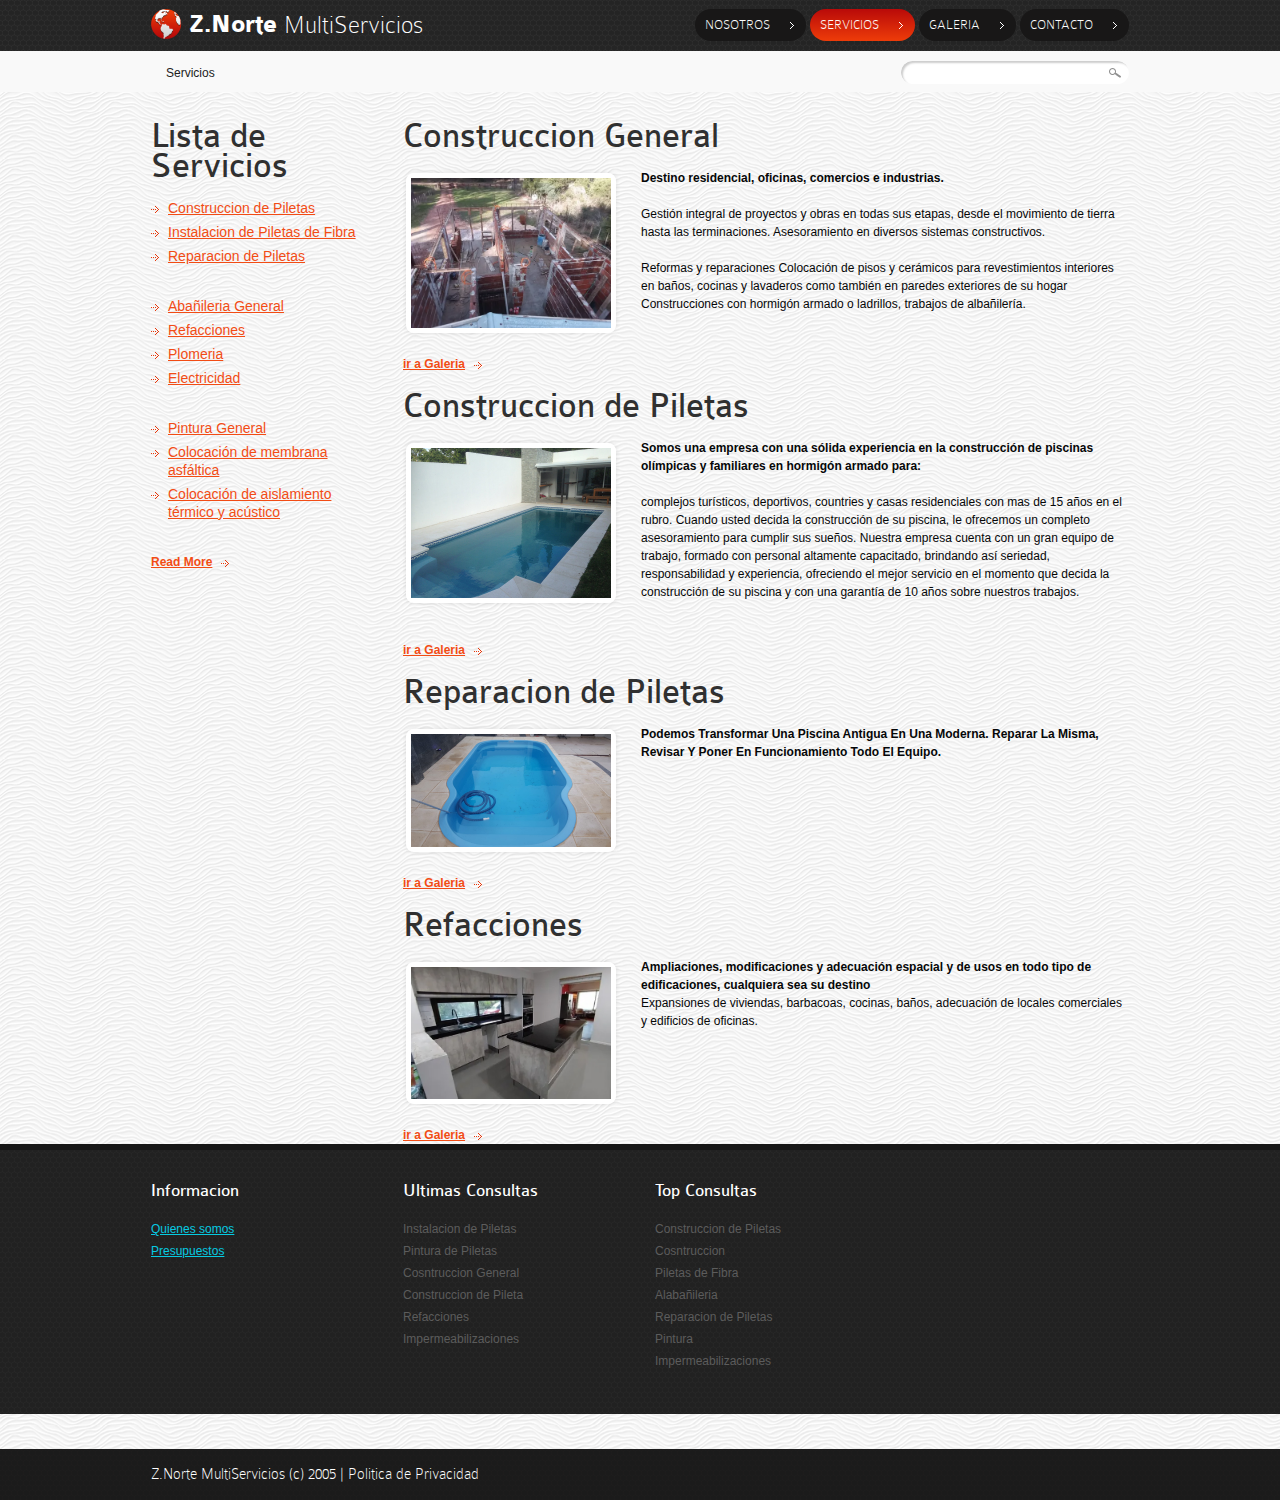
<file: index-1.html>
<!DOCTYPE html>
<html lang="en">
<head>
  <title></title>
  <meta charset="utf-8">
  <link rel="stylesheet" href="css/reset.css" type="text/css" media="all">
  <link rel="stylesheet" href="css/grid.css" type="text/css" media="all">
  <link rel="stylesheet" href="css/style.css" type="text/css" media="all">
  <!--[if lt IE 9]>
  	<script type="text/javascript" src="js/html5.js"></script>
  <![endif]-->
</head>

<body>
  <header>
    <nav>
    	<div class="container">
        <div class="wrapper">
          <h1><a href="index.html"><strong>Z.Norte </strong>MultiServicios</a></h1>
          <ul>
          	<li><a href="index.html">Nosotros</a></li>
            <li><a href="index-1.html" class="current">Servicios</a></li>
            <li><a href="index-2.html">galeria</a></li>
            <li><a href="index-3.html">contacto</a></li>
          </ul>
        </div>
      </div>
    </nav>
    <section class="adv-content">
    	<div class="container">
        <ul class="breadcrumbs">
        	<li>Servicios</li>
        </ul>
        <form action="" id="search-form">
          <fieldset>
          	<input type="text" value=""><input type="submit" value="">
          </fieldset>
        </form>
      </div>
    </section>
  </header>
  <section id="content">
  	<div class="top">
    	<div class="container">
      	<div class="clearfix">
        	<div class="grid3 first">
          	<h2>Lista de Servicios</h2>
            <ul class="list3">
            	<li><a href="#">Construccion de Piletas</a></li>
              <li><a href="#">Instalacion de Piletas de Fibra</a></li>
              <li><a href="#">Reparacion de Piletas</a></li>
            </ul>
            <ul class="list3">
            	<li><a href="#">Abañileria General</a></li>
              <li><a href="#">Refacciones</a></li>
              <li><a href="#">Plomeria</a></li>
              <li><a href="#">Electricidad</a></li>
            </ul>
            <ul class="list3">
            	<li><a href="#">Pintura General</a></li>
              <li><a href="#">Colocación de membrana asfáltica</a></li>
              <li><a href="#">Colocación de aislamiento térmico y acústico</a></li>
            </ul>
            <a href="#" class="more">Read More</a>
          </div>
        	<div class="grid9">
          	<h2>Construccion General </h2>
            <div class="img-box">
            	<figure><img src="images/a20.png" alt="construccion de casa"  width="200"
                height="auto"></figure>
              <p><strong>Destino residencial, oficinas, comercios e industrias. </strong><br>
              <br>
              </a>Gestión integral de proyectos y obras en todas sus etapas, desde el movimiento de tierra hasta las terminaciones. 
              Asesoramiento en diversos sistemas constructivos. </p>
              Reformas y reparaciones
             
              Colocación de pisos y cerámicos para revestimientos interiores en baños, cocinas y lavaderos como también en paredes exteriores de su hogar
              Construcciones con hormigón armado o ladrillos, trabajos de albañilería.
            </div>
           
            <a href="#" class="more">ir a Galeria</a>
         
        </div>
        <div class="clearfix">
          
          <div class="grid9">
            <br>
            <h2>Construccion de Piletas</h2>
            <div class="img-box">
              <figure><img src="images/a28.jpg" alt="" width="200"
                height="auto"></figure>
              <p><strong> Somos una empresa con una sólida experiencia en la construcción de piscinas olímpicas y familiares en hormigón armado para:</strong><br>
                <br>
              </a> complejos turísticos, deportivos, countries y casas residenciales con mas de 15 años en el rubro.
              Cuando usted decida la construcción de su piscina, le ofrecemos un completo asesoramiento para cumplir sus sueños.
              Nuestra empresa cuenta con un gran equipo de trabajo, formado con personal altamente capacitado, brindando así seriedad, responsabilidad y experiencia, ofreciendo el mejor servicio en el momento que decida la construcción de su piscina y con una garantía de 10 años sobre nuestros trabajos.
            </p>
             </div>
            
            <a href="#" class="more">ir a Galeria</a>
            </div>  
        </div>  
      
        <div class="grid3 first">           
          <ul class="list3">           
          </ul>                     
        </div>
        <div class="grid9">
          <br>
          <h2>Reparacion de Piletas</h2>
          <div class="img-box">
            <figure><img src="images/a2.jpeg" alt="" width="200"
              height="auto"></figure>
            <p><strong> Podemos Transformar Una Piscina Antigua En Una Moderna. Reparar La Misma, Revisar Y Poner En Funcionamiento Todo El Equipo.</strong><br>
            </a>  </p>
          
          </div>
          
          <a href="#" class="more">ir a Galeria</a>
        </div>
          <div class="grid3 first">           
            <ul class="list3">           
            </ul>                     
          </div>
          <div class="grid9">
            <br>
            <h2>Refacciones</h2>
            <div class="img-box">
              <figure><img src="images/a1.jpg" alt="" width="200"
                height="auto"></figure>
              <p><strong>Ampliaciones, modificaciones y adecuación espacial y de usos en todo tipo de edificaciones, cualquiera sea su destino</strong><br>
              </a> Expansiones de viviendas, barbacoas, cocinas, baños, adecuación de locales comerciales y edificios de oficinas. </p>
            
            </div>
           
          <a href="#" class="more">ir a Galeria</a>
        
        </div>
      </div>
    </div>  
    
      <div class="bottom">
        <div class="container">
          <div class="wrapper">
            <div class="grid3 first">
              <h3>Informacion</h3>
              <ul class="list1">
                <li><a href="#">Quienes somos</a></li>
                <li><a href="#">Presupuestos</a></li>
              </ul>
            </div>
            <div class="grid3">
              <h3>Ultimas Consultas</h3>
              <ul class="list2">
                <li><a href="#">Instalacion de Piletas</a></li>
                <li><a href="#">Pintura de Piletas</a></li>
                <li><a href="#">Cosntruccion General</a></li>
                <li><a href="#">Construccion de Pileta</a></li>
                <li><a href="#">Refacciones</a></li>
                <li><a href="#">Impermeabilizaciones</a></li>
              </ul>
            </div>
            <div class="grid3">
              <h3>Top Consultas</h3>
              <ul class="list2">
                <li><a href="#">Construccion de Piletas</a></li>
                <li><a href="#">Cosntruccion</a></li>
                <li><a href="#">Piletas de Fibra</a></li>
                <li><a href="#">Alabañileria</a></li>
                <li><a href="#">Reparacion de Piletas</a></li>
                <li><a href="#">Pintura</a></li>
                <li><a href="#">Impermeabilizaciones</a></li>
              </ul>
            </div>
            <div class="grid3">
              <div id="datepicker"></div>
            </div>
          </div>
        </div>
      </div>
  </section>
    <footer>
      <div class="container">
        <div class="wrapper">
          <div class="copy">Z.Norte MultiServicios (c) 2005  |  <a href="index-4.html">Politica de Privacidad</a></div>
          <!--<address class="phone">
            We're glad to help you. Please email or call us. <strong>1-123-456-7890</strong>
          </address>*/-->
        </div>
      </div>
    </footer>
    <script type="text/javascript">
      $(document).ready(function() {
        $('.pics').cycle({
          fx: 'toss',
          next:   '#next', 
          prev:   '#prev' 
        });
        
        // Datepicker
        $('#datepicker').datepicker({
          inline: true
        });
        
      });
    </script>
  </body>
  </html>
</file>
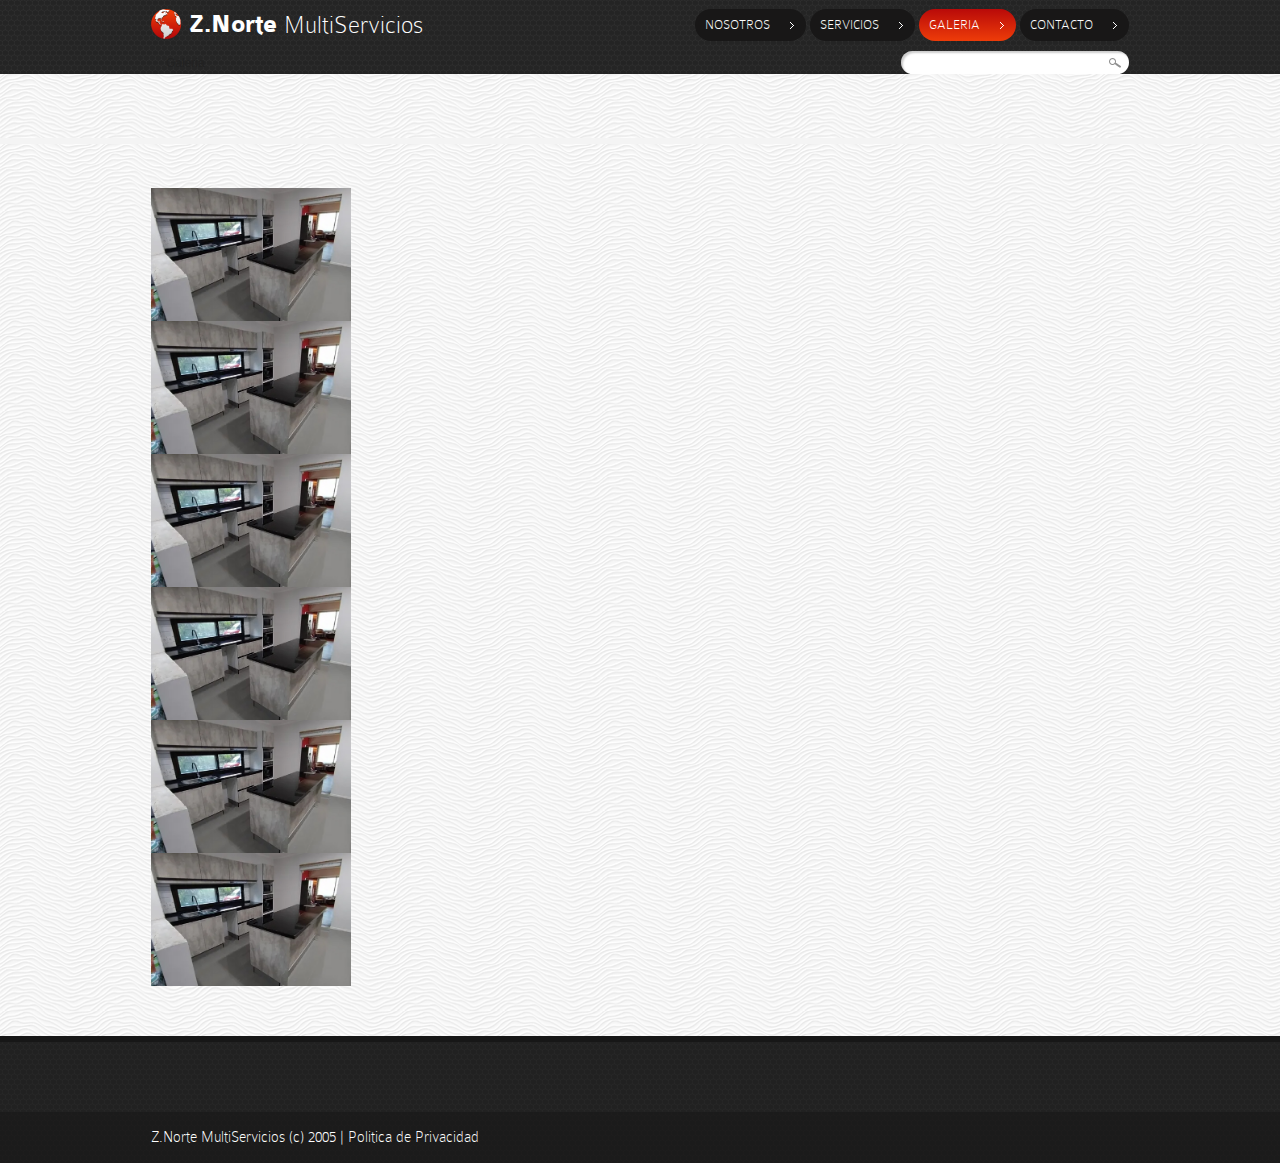
<file: index-2.html>
<!DOCTYPE html>
<html lang="en">
<head>
  <title></title>
  <meta charset="utf-8">
  <link rel="stylesheet" href="css/reset.css" type="text/css" media="all">
  <link rel="stylesheet" href="css/grid.css" type="text/css" media="all">
  <link rel="stylesheet" href="css/style.css" type="text/css" media="all">
  <!--[if lt IE 9]>
  	<script type="text/javascript" src="js/html5.js"></script>
  <![endif]-->
</head>

<body>
  <header>
    <nav>
    	<div class="container">
        <div class="wrapper">
          <h1><a href="index.html"><strong>Z.Norte </strong>MultiServicios</a></h1>
          <ul>
          	<li><a href="index.html">nosotros</a></li>
            <li><a href="index-1.html">Servicios</a></li>
            <li><a href="index-2.html" class="current">galeria</a></li>
            <li><a href="index-3.html">contacto</a></li>
          </ul>
        </div>
      </div>
    </nav>
    <section class="content">
    	<div class="container">
        <ul class="breadcrumbs">
        	<li>Galeria</li>
        </ul>
        <form action="" id="search-form">
          <fieldset>
          	<input type="text" value=""><input type="submit" value="">
          </fieldset>
        </form>
      </div>
    </section>
  </header>
  <section id="content">
  	<div class="top">
    	<div class="container">
      	<div class="flex-container">
            


        </div>
      </div>
    </div>
    <div class="middle">
    	<div class="container">
        <div><figure><img src="images/a1.jpg" alt="" width="200"
          height="auto"></figure>
        </div>
        <div><figure><img src="images/a1.jpg" alt="" width="200"
          height="auto"></figure>
        </div>
        <div><figure><img src="images/a1.jpg" alt="" width="200"
          height="auto"></figure>
        </div>
        <div><figure><img src="images/a1.jpg" alt="" width="200"
          height="auto"></figure>
        </div>
        <div><figure><img src="images/a1.jpg" alt="" width="200"
          height="auto"></figure>
        </div>
        <div><figure><img src="images/a1.jpg" alt="" width="200"
          height="auto"></figure>
        </div>
      </div>
    </div>
    <div class="bottom">
    	<div class="container">
      	
      </div>
    </div>
  </section>
  <!--<section id="contenedor-principal">
      <div id="contenedor-interno">
        <img id="img-activa" src="images/a1.jpg" alt="galeria de imagenes">
        <button id="btn-cierra" type="button">x</button>
        <button id="btn-retrocede" type="button">&lt</button>
        <button id="btn-adelanta" type="button">&gt</button>
      </div>

  </section>-->
  <footer>
    <div class="container">
    	<div class="wrapper">
      	<div class="copy">Z.Norte MultiServicios (c) 2005  |  <a href="index-4.html">Politica de Privacidad</a></div>
       <!-- <address class="phone">
        	We're glad to help you. Please email or call us. <strong>1-123-456-7890</strong>
        </address>-->
      </div>
    </div>
  </footer>
</body>
</html>
</file>
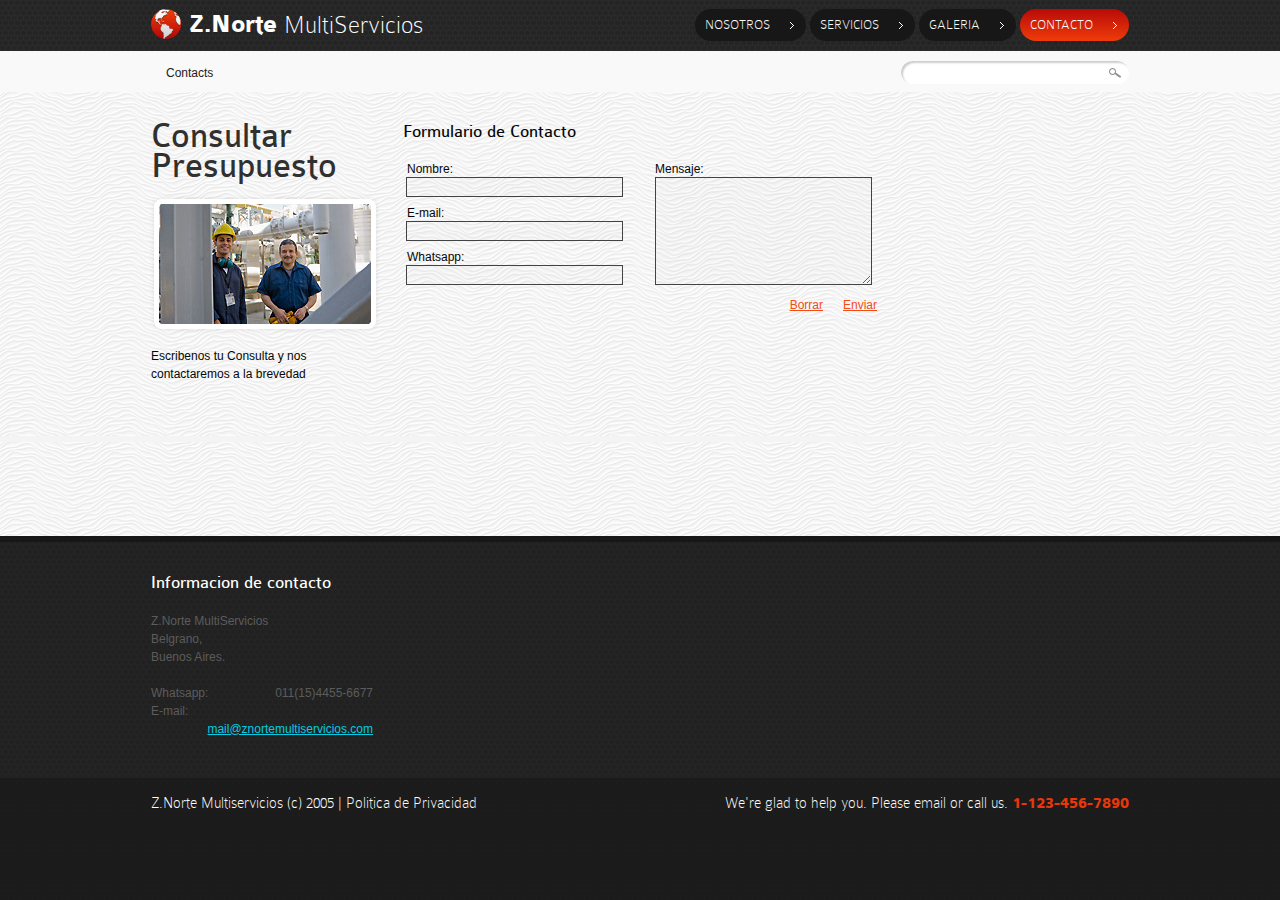
<file: index-3.html>
<!DOCTYPE html>
<html lang="en">
<head>
  <title></title>
  <meta charset="utf-8">
  <link rel="stylesheet" href="css/reset.css" type="text/css" media="all">
  <link rel="stylesheet" href="css/grid.css" type="text/css" media="all">
  <link rel="stylesheet" href="css/style.css" type="text/css" media="all">
  <!--[if lt IE 9]>
  	<script type="text/javascript" src="js/html5.js"></script>
  <![endif]-->
</head>

<body>
  <header>
    <nav>
    	<div class="container">
        <div class="wrapper">
          <h1><a href="index.html"><strong>Z.Norte </strong>MultiServicios</a></h1>
          <ul>
          	<li><a href="index.html">Nosotros</a></li>
            <li><a href="index-1.html">Servicios</a></li>
            <li><a href="index-2.html">Galeria</a></li>
            <li><a href="index-3.html" class="current">contacto</a></li>
          </ul>
        </div>
      </div>
    </nav>
    <section class="adv-content">
    	<div class="container">
        <ul class="breadcrumbs">
        	<li>Contacts</li>
        </ul>
        <form action="" id="search-form">
          <fieldset>
          	<input type="text" value=""><input type="submit" value="">
          </fieldset>
        </form>
      </div>
    </section>
  </header>
  <section id="content">
  	<div class="top">
    	<div class="container">
      	<div class="clearfix">
        	<div class="grid3 first">
          	<h2>Consultar Presupuesto</h2>
            <div class="img-wrap"><figure><img src="images/4page-img1.jpg" alt=""></figure></div>
            <p><a href="#"></a>Escribenos tu Consulta y nos contactaremos a la brevedad</p>
          </div>
          <div class="grid6">
            <h3>Formulario de Contacto</h3>
            <form action="" id="contacts-form">
              <fieldset>
                <div class="grid3 first">
                  <label>Nombre:<br />
                    <input type="text" value="" />
                  </label>
                  <label>E-mail:<br />
                    <input type="email" value="" />
                  </label>
                  <label>Whatsapp:<br />
                    <input type="text" value="" />
                  </label>
                </div>
                <div class="grid3">Mensaje:<br />
                  <textarea></textarea>
                  <div class="alignright">
                    <a href="#" class="alt" onClick="document.getElementById('contacts-form').reset()">Borrar</a> &nbsp; &nbsp; &nbsp;<a href="#" class="alt" onClick="document.getElementById('contacts-form').submit()">Enviar</a>
                  </div>
                </div>
              </fieldset>
            </form>
          </div>
        </div>
      </div>
    </div>
    <div class="middle">
    	<div class="container">
      </div>
    </div>
    <div class="bottom">
    	<div class="container">
      	<div class="clearfix">
        	<div class="grid3 first">
            <h3>Informacion de contacto</h3>
            <div class="wrapper">
              <dl class="address">
                <dt>Z.Norte MultiServicios<br />
                Belgrano,<br />
                Buenos Aires.</dt>
                <dd><span>Whatsapp:</span>011(15)4455-6677</dd>
                <dd><span>E-mail:</span><a href="#">mail@znortemultiservicios.com</a></dd>
              </dl>
            </div>
          </div>
          
          
        </div>
      </div>
    </div>
  </section>
  <footer>
    <div class="container">
    	<div class="wrapper">
      	<div class="copy">Z.Norte Multiservicios (c) 2005  |  <a href="index-4.html">Politica de Privacidad</a></div>
        <address class="phone">
        	We're glad to help you. Please email or call us. <strong>1-123-456-7890</strong>
        </address>
      </div>
    </div>
  </footer>
</body>
</html>
</file>
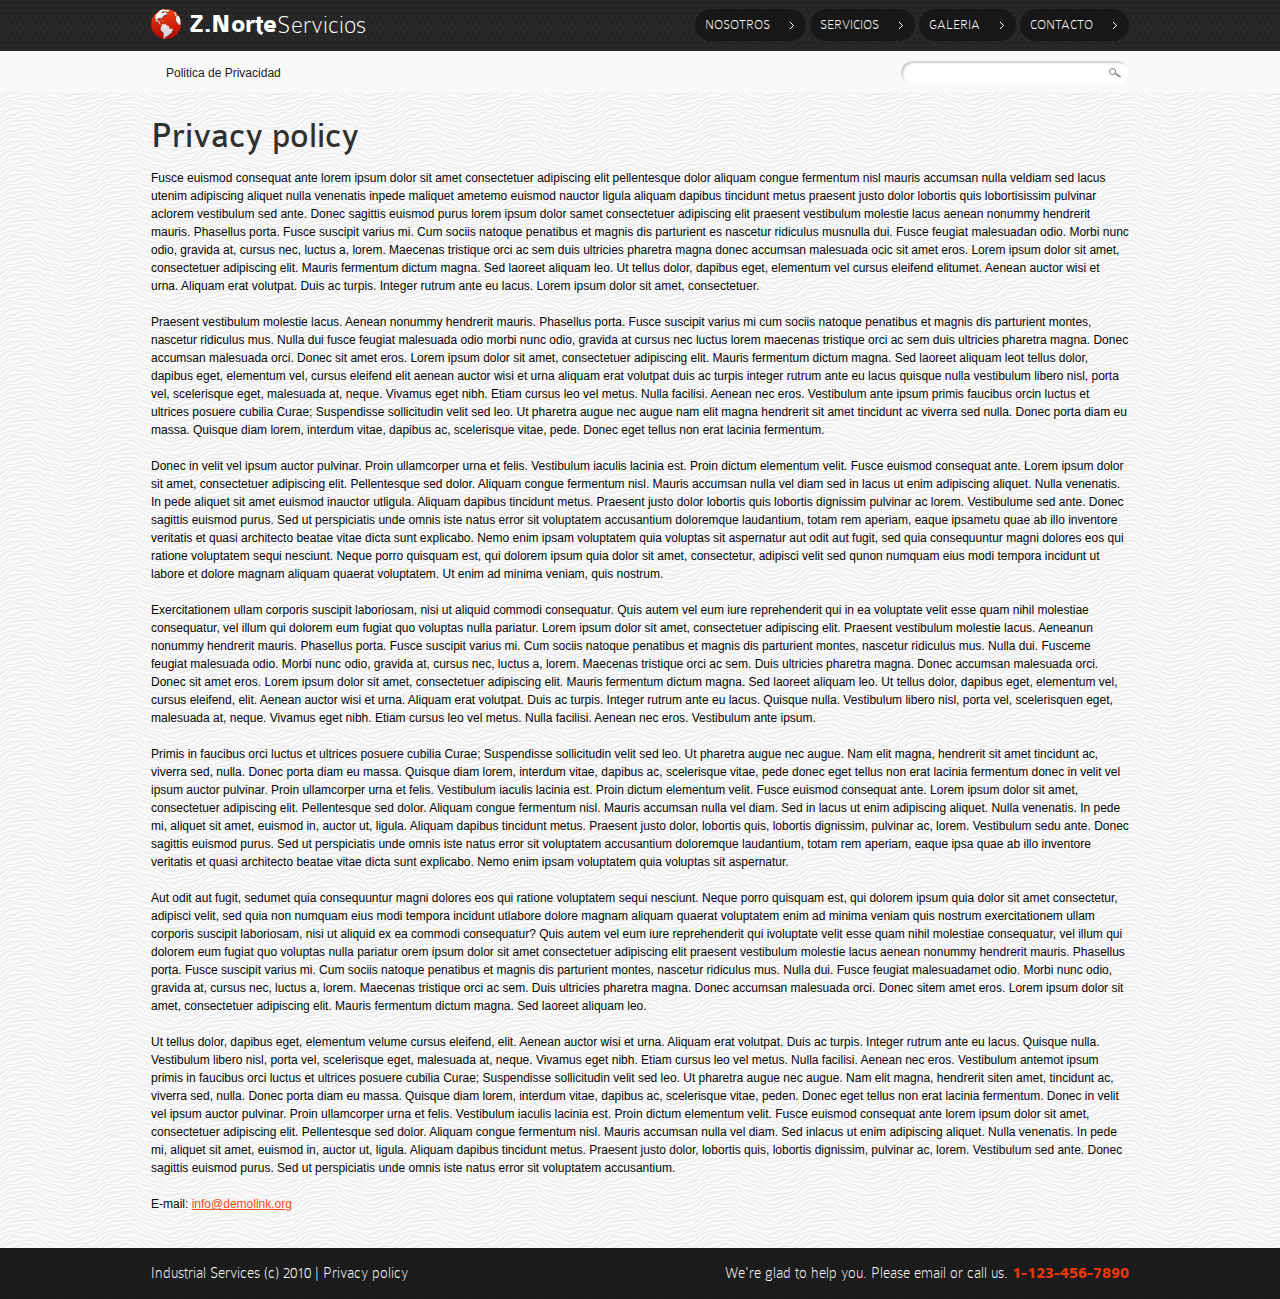
<file: index-4.html>
<!DOCTYPE html>
<html lang="en">
<head>
  <title></title>
  <meta charset="utf-8">
  <link rel="stylesheet" href="css/reset.css" type="text/css" media="all">
  <link rel="stylesheet" href="css/grid.css" type="text/css" media="all">
  <link rel="stylesheet" href="css/style.css" type="text/css" media="all">
  <!--[if lt IE 9]>
  	<script type="text/javascript" src="js/html5.js"></script>
  <![endif]-->
</head>

<body>
  <header>
    <nav>
    	<div class="container">
        <div class="wrapper">
          <h1><a href="index.html"><strong>Z.Norte</strong>Servicios</a></h1>
          <ul>
          	<li><a href="index.html">Nosotros</a></li>
            <li><a href="index-1.html">Servicios</a></li>
            <li><a href="index-2.html">Galeria</a></li>
            <li><a href="index-3.html">contacto</a></li>
          </ul>
        </div>
      </div>
    </nav>
    <section class="adv-content">
    	<div class="container">
        <ul class="breadcrumbs">
        	<li>Politica de Privacidad</li>
        </ul>
        <form action="" id="search-form">
          <fieldset>
          	<input type="text" value=""><input type="submit" value="">
          </fieldset>
        </form>
      </div>
    </section>
  </header>
  <section id="content">
  	<div class="top">
    	<div class="container">
      	<h2>Privacy policy</h2>
        <p>Fusce euismod consequat ante lorem ipsum dolor sit amet consectetuer adipiscing elit pellentesque dolor aliquam congue fermentum nisl mauris accumsan nulla veldiam sed lacus utenim adipiscing aliquet nulla venenatis inpede maliquet ametemo euismod nauctor ligula aliquam dapibus tincidunt metus praesent justo dolor lobortis quis lobortisissim pulvinar aclorem vestibulum sed ante. Donec sagittis euismod purus lorem ipsum dolor samet consectetuer adipiscing elit praesent vestibulum molestie lacus aenean nonummy hendrerit mauris. Phasellus porta. Fusce suscipit varius mi. Cum sociis natoque penatibus et magnis dis parturient es nascetur ridiculus musnulla dui. Fusce feugiat malesuadan odio. Morbi nunc odio, gravida at, cursus nec, luctus a, lorem. Maecenas tristique orci ac sem duis ultricies pharetra magna donec accumsan malesuada ocic sit amet eros. Lorem ipsum dolor sit amet, consectetuer adipiscing elit. Mauris fermentum dictum magna. Sed laoreet aliquam leo. Ut tellus dolor, dapibus eget, elementum vel cursus eleifend elitumet. Aenean auctor wisi et urna. Aliquam erat volutpat. Duis ac turpis. Integer rutrum ante eu lacus. Lorem ipsum dolor sit amet, consectetuer.</p>

        <p>Praesent vestibulum molestie lacus. Aenean nonummy hendrerit mauris. Phasellus porta. Fusce suscipit varius mi cum sociis natoque penatibus et magnis dis parturient montes, nascetur ridiculus mus. Nulla dui fusce feugiat malesuada odio morbi nunc odio, gravida at cursus nec luctus lorem maecenas tristique orci ac sem duis ultricies pharetra magna. Donec accumsan malesuada orci. Donec sit amet eros. Lorem ipsum dolor sit amet, consectetuer adipiscing elit. Mauris fermentum dictum magna. Sed laoreet aliquam leot tellus dolor, dapibus eget, elementum vel, cursus eleifend elit aenean auctor wisi et urna aliquam erat volutpat duis ac turpis integer rutrum ante eu lacus quisque nulla vestibulum libero nisl, porta vel, scelerisque eget, malesuada at, neque. Vivamus eget nibh. Etiam cursus leo vel metus. Nulla facilisi. Aenean nec eros. Vestibulum ante ipsum primis faucibus orcin luctus et ultrices posuere cubilia Curae; Suspendisse sollicitudin velit sed leo. Ut pharetra augue nec augue nam elit magna hendrerit sit amet tincidunt ac viverra sed nulla. Donec porta diam eu massa. Quisque diam lorem, interdum vitae, dapibus ac, scelerisque vitae, pede. Donec eget tellus non erat lacinia fermentum.</p> 
        
        <p>Donec in velit vel ipsum auctor pulvinar. Proin ullamcorper urna et felis. Vestibulum iaculis lacinia est. Proin dictum elementum velit. Fusce euismod consequat ante. Lorem ipsum dolor sit amet, consectetuer adipiscing elit. Pellentesque sed dolor. Aliquam congue fermentum nisl. Mauris accumsan nulla vel diam sed in lacus ut enim adipiscing aliquet. Nulla venenatis. In pede aliquet sit amet euismod inauctor utligula. Aliquam dapibus tincidunt metus. Praesent justo dolor lobortis quis lobortis dignissim pulvinar ac lorem. Vestibulume sed ante. Donec sagittis euismod purus. Sed ut perspiciatis unde omnis iste natus error sit voluptatem accusantium doloremque laudantium, totam rem aperiam, eaque ipsametu quae ab illo inventore veritatis et quasi architecto beatae vitae dicta sunt explicabo. Nemo enim ipsam voluptatem quia voluptas sit aspernatur aut odit aut fugit, sed quia consequuntur magni dolores eos qui ratione voluptatem sequi nesciunt. Neque porro quisquam est, qui dolorem ipsum quia dolor sit amet, consectetur, adipisci velit sed qunon numquam eius modi tempora incidunt ut labore et dolore magnam aliquam quaerat voluptatem. Ut enim ad minima veniam, quis nostrum.</p>
        
        <p>Exercitationem ullam corporis suscipit laboriosam, nisi ut aliquid commodi consequatur. Quis autem vel eum iure reprehenderit qui in ea voluptate velit esse quam nihil molestiae consequatur, vel illum qui dolorem eum fugiat quo voluptas nulla pariatur. Lorem ipsum dolor sit amet, consectetuer adipiscing elit. Praesent vestibulum molestie lacus. Aeneanun nonummy hendrerit mauris. Phasellus porta. Fusce suscipit varius mi. Cum sociis natoque penatibus et magnis dis parturient montes, nascetur ridiculus mus. Nulla dui. Fusceme feugiat malesuada odio. Morbi nunc odio, gravida at, cursus nec, luctus a, lorem. Maecenas tristique orci ac sem. Duis ultricies pharetra magna. Donec accumsan malesuada orci. Donec sit amet eros. Lorem ipsum dolor sit amet, consectetuer adipiscing elit. Mauris fermentum dictum magna. Sed laoreet aliquam leo. Ut tellus dolor, dapibus eget, elementum vel, cursus eleifend, elit. Aenean auctor wisi et urna. Aliquam erat volutpat. Duis ac turpis. Integer rutrum ante eu lacus. Quisque nulla. Vestibulum libero nisl, porta vel, scelerisquen eget, malesuada at, neque. Vivamus eget nibh. Etiam cursus leo vel metus. Nulla facilisi. Aenean nec eros. Vestibulum ante ipsum.</p>
        
        <p>Primis in faucibus orci luctus et ultrices posuere cubilia Curae; Suspendisse sollicitudin velit sed leo. Ut pharetra augue nec augue. Nam elit magna, hendrerit sit amet tincidunt ac, viverra sed, nulla. Donec porta diam eu massa. Quisque diam lorem, interdum vitae, dapibus ac, scelerisque vitae, pede donec eget tellus non erat lacinia fermentum donec in velit vel ipsum auctor pulvinar. Proin ullamcorper urna et felis. Vestibulum iaculis lacinia est. Proin dictum elementum velit. Fusce euismod consequat ante. Lorem ipsum dolor sit amet, consectetuer adipiscing elit. Pellentesque sed dolor. Aliquam congue fermentum nisl. Mauris accumsan nulla vel diam. Sed in lacus ut enim adipiscing aliquet. Nulla venenatis. In pede mi, aliquet sit amet, euismod in, auctor ut, ligula. Aliquam dapibus tincidunt metus. Praesent justo dolor, lobortis quis, lobortis dignissim, pulvinar ac, lorem. Vestibulum sedu ante. Donec sagittis euismod purus. Sed ut perspiciatis unde omnis iste natus error sit voluptatem accusantium doloremque laudantium, totam rem aperiam, eaque ipsa quae ab illo inventore veritatis et quasi architecto beatae vitae dicta sunt explicabo. Nemo enim ipsam voluptatem quia voluptas sit aspernatur.</p>
        
        <p>Aut odit aut fugit, sedumet quia consequuntur magni dolores eos qui ratione voluptatem sequi nesciunt. Neque porro quisquam est, qui dolorem ipsum quia dolor sit amet consectetur, adipisci velit, sed quia non numquam eius modi tempora incidunt utlabore dolore magnam aliquam quaerat voluptatem enim ad minima veniam quis nostrum exercitationem ullam corporis suscipit laboriosam, nisi ut aliquid ex ea commodi consequatur? Quis autem vel eum iure reprehenderit qui ivoluptate velit esse quam nihil molestiae consequatur, vel illum qui dolorem eum fugiat quo voluptas nulla pariatur orem ipsum dolor sit amet consectetuer adipiscing elit praesent vestibulum molestie lacus aenean nonummy hendrerit mauris. Phasellus porta. Fusce suscipit varius mi. Cum sociis natoque penatibus et magnis dis parturient montes, nascetur ridiculus mus. Nulla dui. Fusce feugiat malesuadamet odio. Morbi nunc odio, gravida at, cursus nec, luctus a, lorem. Maecenas tristique orci ac sem. Duis ultricies pharetra magna. Donec accumsan malesuada orci. Donec sitem amet eros. Lorem ipsum dolor sit amet, consectetuer adipiscing elit. Mauris fermentum dictum magna. Sed laoreet aliquam leo.</p> 
        
        <p>Ut tellus dolor, dapibus eget, elementum velume cursus eleifend, elit. Aenean auctor wisi et urna. Aliquam erat volutpat. Duis ac turpis. Integer rutrum ante eu lacus. Quisque nulla. Vestibulum libero nisl, porta vel, scelerisque eget, malesuada at, neque. Vivamus eget nibh. Etiam cursus leo vel metus. Nulla facilisi. Aenean nec eros. Vestibulum antemot ipsum primis in faucibus orci luctus et ultrices posuere cubilia Curae; Suspendisse sollicitudin velit sed leo. Ut pharetra augue nec augue. Nam elit magna, hendrerit siten amet, tincidunt ac, viverra sed, nulla. Donec porta diam eu massa. Quisque diam lorem, interdum vitae, dapibus ac, scelerisque vitae, peden. Donec eget tellus non erat lacinia fermentum. Donec in velit vel ipsum auctor pulvinar. Proin ullamcorper urna et felis. Vestibulum iaculis lacinia est. Proin dictum elementum velit. Fusce euismod consequat ante lorem ipsum dolor sit amet, consectetuer adipiscing elit. Pellentesque sed dolor. Aliquam congue fermentum nisl. Mauris accumsan nulla vel diam. Sed inlacus ut enim adipiscing aliquet. Nulla venenatis. In pede mi, aliquet sit amet, euismod in, auctor ut, ligula. Aliquam dapibus tincidunt metus. Praesent justo dolor, lobortis quis, lobortis dignissim, pulvinar ac, lorem. Vestibulum sed ante. Donec sagittis euismod purus. Sed ut perspiciatis unde omnis iste natus error sit voluptatem accusantium.</p>
        
        E-mail: <a href="#">info@demolink.org</a>
      </div>
    </div>
  </section>
  <footer>
    <div class="container">
    	<div class="wrapper">
      	<div class="copy">Industrial Services (c) 2010  |  <a href="index-4.html">Privacy policy</a></div>
        <address class="phone">
        	We're glad to help you. Please email or call us. <strong>1-123-456-7890</strong>
        </address>
      </div>
    </div>
  </footer>
</body>
</html>
</file>
<file: css/grid.css>
.container {
	width: 978px;
	margin: 0 auto;
	position:relative;
}
.grid1, .grid2, .grid3, .grid4, .grid5, .grid6, .grid7, .grid8, .grid9, .grid10, .grid11 {
	float: left;
	margin-left: 30px;
}
.grid1 {
	width: 54px;
}
.grid2 {
	width: 138px;
}
.grid3 {
	width: 222px;
}
.grid4 {
	width: 306px;
}
.grid5 {
	width: 390px;
}
.grid6 {
	width: 474px;
}
.grid7 {
	width: 558px;
}
.grid8 {
	width: 642px;
}
.grid9 {
	width: 726px;
}
.grid10 {
	width: 810px;
}
.grid11 {
	width: 894px;
}
.first {
	margin-left: 0;
	clear: left;
}


/* Clear Floated Elements
----------------------------------------------------------------------------------------------------*/

.clear {
	clear: both;
	display: block;
	overflow: hidden;
	visibility: hidden;
	width: 0;
	height: 0;
}

.clearfix:after {
	clear: both;
	content: ' ';
	display: block;
	font-size: 0;
	line-height: 0;
	visibility: hidden;
	width: 0;
	height: 0;
}

.clearfix {
	display: inline-block;
}

* html .clearfix {
	height: 1%;
}

.clearfix {
	display: block;
}
</file>
<file: css/style.css>
/* Getting the new tags to behave */
article, aside, audio, canvas, command, datalist, details, embed, figcaption, figure, footer, header, hgroup, keygen, meter, nav, output, progress, section, source, video{ display: block; }
mark, rp, rt, ruby, summary, time{ display: inline }

/* Global properties ======================================================== */
body { 
	background:url(../images/body-bg.gif) #1b1b1b;
	font-family:Arial, Helvetica, sans-serif;
	font-size:100%; 
	line-height:1.125em;
	color:#060708;
}
html { min-width:980px;}
html, body { height:100%;}



/* Global Structure ============================================================= */
.container {
	font-size:.75em;
}

	/* Header */
	header{
		overflow:hidden;
		background:url(../images/header-pattern.gif) #1f1f1f;
		}
	
	/* Content */
	#content {
		
		}
		#content .top {
			background:url(../images/white-waves.png)#fff;
			padding:29px 0 35px 0;
			}
		#content .middle {
			border-top:6px solid #f4f4f4;
			background:url(../images/white-waves.png)#f9f9f9;
			padding:44px 0 50px 0;
			}
		#content .bottom {
			border-top:6px solid #171717;
			background:url(../images/content-pattern.gif) #212121;
			padding:30px 0 40px 0;
			color:#5c5c5c;
			}




/* Left & Right alignment */

.fleft { float:left;}
.fright { float:right;}
.clear { clear:both;}

.alignright { text-align:right;}
.aligncenter { text-align:center;}

.wrapper { 
	width:100%;
	overflow:hidden;
	}


::-moz-selection {
	background:#f24c15;
	color:#fff;
	}

::selection {
	background:#f24c15;
	color:#fff;
	}


/*----- form defaults -----*/
input, select, textarea { 
	font-family:Arial, Helvetica, sans-serif;
	font-size:1em;
	vertical-align:middle;
	font-weight:normal;
}

/*----- other -----*/
.img-indent { 
	margin:0 20px 0 0; 
	float:left;
}
.img-box { 
	width:100%; 
	overflow:hidden; 
	padding-bottom:22px;
}
	.img-box figure { 
		float:left; 
		margin:4px 25px 0 3px;
		border:5px solid #fff;
		border-radius:8px;
		-moz-border-radius:8px;
		-webkit-border-radius:8px;
		box-shadow:0 0 5px rgba(0, 0, 0, .1);
		-moz-box-shadow:0 0 5px rgba(0, 0, 0, .1);
		-webkit-box-shadow:0 0 5px rgba(0, 0, 0, .1);
		}

.img-wrap {
	padding-bottom:18px;
	}
	.img-wrap figure {  
		margin:4px -3px 0 3px;
		border:5px solid #fff;
		border-radius:8px;
		-moz-border-radius:8px;
		-webkit-border-radius:8px;
		box-shadow:0 0 5px rgba(0, 0, 0, .1);
		-moz-box-shadow:0 0 5px rgba(0, 0, 0, .1);
		-webkit-box-shadow:0 0 5px rgba(0, 0, 0, .1);
		}

.extra-wrap { 
	overflow:hidden;
}

p {margin-bottom:1.5em;}

/*----- txt, links, lines, titles -----*/
a {
	color:#f24c15; 
	outline:none;
}
a:hover{
	text-decoration:none;
}

@font-face {
	font-family: 'ColaborateThinRegular';
	src: url('../fonts/colabthi-webfont.eot');
	src: local('O'), url('../fonts/colabthi-webfont.woff') format('woff'), url('../fonts/colabthi-webfont.ttf') format('truetype'), url('../fonts/colabthi-webfont.svg#webfontBuy3ZjAx') format('svg');
	font-weight: normal;
	font-style: normal;
}

@font-face {
	font-family: 'ColaborateBoldRegular';
	src: url('../fonts/colabbol-webfont.eot');
	src: local('O'), url('../fonts/colabbol-webfont.woff') format('woff'), url('../fonts/colabbol-webfont.ttf') format('truetype'), url('../fonts/colabbol-webfont.svg#webfonti43fy0NT') format('svg');
	font-weight: normal;
	font-style: normal;
}

@font-face {
	font-family: 'ColaborateRegular';
	src: url('../fonts/colabreg-webfont.eot');
	src: local('O'), url('../fonts/colabreg-webfont.woff') format('woff'), url('../fonts/colabreg-webfont.ttf') format('truetype'), url('../fonts/colabreg-webfont.svg#webfontdC3uTxCK') format('svg');
	font-weight: normal;
	font-style: normal;
}

@font-face {
	font-family: 'CalibriBold';
	src: url('../fonts/calibrib-webfont.eot');
	src: local('O'), url('../fonts/calibrib-webfont.woff') format('woff'), url('../fonts/calibrib-webfont.ttf') format('truetype'), url('../fonts/calibrib-webfont.svg#webfontbOpCiIlZ') format('svg');
	font-weight: normal;
	font-style: normal;
}

h1 {
	
}
h2 {
	font-size:36px;
	line-height:30px;
	color:#303030;
	font-weight:normal;
	font-family: 'ColaborateRegular';
	font-weight:normal;
	margin-bottom:.5em;
}
h2.narrow {
	letter-spacing:-1px;
	}
h3 {
	font-size:18px;
	line-height:1.2em;
	font-family: 'ColaborateRegular';
	font-weight:normal;
	margin-bottom:1em;
}
h4 {
	
}
h5 {
	
}
h6 {
	
}


.txt1 {
}
.txt2 {
}

.more {
	background:url(../images/arrow2.gif) no-repeat 100% 5px;
	padding-right:17px;
	font-weight:bold;
}
	

.button { 
	float:right;
}
	.button span { 
		display:block; 
		background:url(images/button-left.gif) no-repeat left top; 
		padding-left:3px;
	}
		.button span span { 
			background:url(images/button-right.gif) no-repeat right top;
			padding-right:4px;
			padding-left:0;
		}
			.button span span a { 
				display:block;
				background:#333743;
				padding:4px 5px 3px 5px;
				color:#fff;
				text-decoration:none;
				text-transform:uppercase;
			}
			.button span span a:hover { 
				text-decoration:underline;
			}

.line-hor { 
	background:#3a3c52;
	height:1px;
	overflow:hidden;
	font-size:0;
	line-height:0;
	margin:20px 0 20px 0;
}
.line-ver { 
	background-image:url(images/line-ver.gif); 
	background-repeat:repeat-y;
	width:100%;
}


/*==================boxes====================*/
.box {
	background:#fff;
	width:100%;
}
	.box .border-top {
		background:url(images/border-top.gif) repeat-x left top;
	}
	.box .border-bot {
		background:url(images/border-bot.gif) repeat-x left bottom;
	}
	.box .border-left {
		background:url(images/border-left.gif) repeat-y left top;
	}
	.box .border-right {
		background:url(images/border-right.gif) repeat-y right top;
	}
	.box .left-top-corner {
		background:url(images/left-top-corner.gif) no-repeat left top;
	}
	.box .right-top-corner {
		background:url(images/right-top-corner.gif) no-repeat right top;
	}
	.box .left-bot-corner {
		background:url(images/left-bot-corner.gif) no-repeat left bottom;
		}
	.box .right-bot-corner {
		background:url(images/right-bot-corner.gif) no-repeat right bottom;
		}
	.box .inner { 
		padding:0 0 0 0;
	}


.address { 
	float:left;
	}
	.address dt {
		margin-bottom:1.5em;
		}
	.address dd { 
		clear:both;
		text-align:right;
		}
		.address dd span { 
			float:left;
			padding-right:25px;
			}
		.address dd a {
			color:#06cbe2;
			}


.departments { 
	float:left;
	overflow:hidden;
	margin-top:-18px;
	}
	.departments dt {
		font-weight:bold;
		color:#f24c15;
		margin-top:18px;
		}
	.departments dd { 
		clear:both;
		text-align:right;
		}
		.departments dd span { 
			float:left;
			padding-right:25px;
			}



/*===== header =====*/
header h1 {
	background:url(../images/logo.png) no-repeat 0 0;
	padding:2px 0 0 38px;
	font-family: 'ColaborateThinRegular';
	font-size:26px;
	line-height:1.2em;
	color:#fff;
	font-weight:normal;
	float:left;
	}
		header h1 a {
			color:#fff;
			text-decoration:none;
			}
			header h1 strong {
				font-family: 'ColaborateBoldRegular';
				font-weight:normal;
				}


header nav {
	padding:7px 0 10px 0;
	}
	header nav ul {
		float:right;
		padding:2px 0 0 0;
		}
		header nav ul li {
			float:left;
			padding-left:4px;
			}
			header nav ul li a {
				position:relative;
				float:left;
				font-size:14px;
				color:#fff;
				text-decoration:none;
				font-family: 'ColaborateThinRegular';
				text-transform:uppercase;
				height:32px;
				line-height:32px;
				background-color:#181717;
				padding:0 36px 0 10px;
				border-radius:17px;
				-moz-border-radius:17px;
				-webkit-border-radius:17px;
				}
			header nav ul li a:hover,
			header nav ul li a.current {
				background-image: -moz-linear-gradient(top, #ee3c09, #b90a09); /* FF3.6 */
				background-image: -webkit-gradient(linear,left bottom,left top,color-stop(0, #ee3c09),color-stop(1, #b90a09)); /* Saf4+, Chrome */
				filter:  progid:DXImageTransform.Microsoft.gradient(startColorstr='#ee3c09', endColorstr='#b90a09'); /* IE6,IE7 */
				-ms-filter: "progid:DXImageTransform.Microsoft.gradient(startColorstr='#ee3c09', endColorstr='#b90a09')"; /* IE8 */
				}
			header nav ul li a:after {
				content:'';
				display:block;
				position:absolute;
				right:12px;
				top:13px;
				width:4px;
				height:7px;
				background:url(../images/arrow1.gif) no-repeat 0 0;
				}



header .adv-content {
	overflow:hidden;
	background:#f9f9f9;
	padding:10px 0 8px 0;
	}
	header .breadcrumbs {
		float:left;
		padding:3px 0 0 10px;
		}
		header .breadcrumbs li {
			display:inline;
			color:#212121;
			padding-left:5px;
			}

/*===== content =====*/
#content {
	
}

	#gallery {
		float:left;
		width:582px;
		height:384px;
		}
		.pics {  
			width:  582px; 
			height: 384px;
			padding: 0;  
			margin:  0;
			position:relative;
			margin:23px 0 0 36px;
			} 
			 
			.pics img {
				display:block !important;
				position:absolute;
				width:  495px; 
				height: 329px; 
				top:  0; 
				left: 0;
				border:5px solid #fff;
				border-radius:2px;
				-moz-border-radius:2px;
				-webkit-border-radius:2px;
				box-shadow:0 0 3px rgba(0, 0, 0, .2);
				-moz-box-shadow:0 0 3px rgba(0, 0, 0, .2);
				-webkit-box-shadow:0 0 3px rgba(0, 0, 0, .2);
				} 
			
			.pics img:nth-child(2) {
				-moz-transform: rotate(2.5deg);  /* FF3.5+ */
        -o-transform: rotate(2.5deg);  /* Opera 10.5 */
  			-webkit-transform: rotate(2.5deg);  /* Saf3.1+, Chrome */
				}
			.pics img:nth-child(3) {
				-moz-transform: rotate(-2.5deg);  /* FF3.5+ */
        -o-transform: rotate(-2.5deg);  /* Opera 10.5 */
  			-webkit-transform: rotate(-2.5deg);  /* Saf3.1+, Chrome */
				}
			.pics img:nth-child(4) {
				-moz-transform: rotate(3.5deg);  /* FF3.5+ */
        -o-transform: rotate(3.5deg);  /* Opera 10.5 */
  			-webkit-transform: rotate(3.5deg);  /* Saf3.1+, Chrome */
				}
			.pics img:nth-child(5) {
				-moz-transform: rotate(-3.5deg);  /* FF3.5+ */
        -o-transform: rotate(-3.5deg);  /* Opera 10.5 */
  			-webkit-transform: rotate(-3.5deg);  /* Saf3.1+, Chrome */
				}
			
			#prev {
				position:absolute;
				left:0;
				top:174px;
				z-index:1;
				background:url(../images/prev.png) no-repeat 0 0;
				width:83px;
				height:45px;
				}
			#next {
				position:absolute;
				left:495px;
				top:174px;
				z-index:1;
				background:url(../images/next.png) no-repeat 0 0;
				width:83px;
				height:45px;
				}
	
	#intro {
		float:left;
		width:396px;
		}
		#intro .inner {
			padding:24px 0 0 14px;
			}
			#intro h2 {
				font-size:48px;
				color:#06cbe2;
				line-height:40px;
				font-family: 'CalibriBold';
				font-weight:normal;
				margin-bottom:25px;
				}
				#intro h2 span {
					font-family: 'ColaborateThinRegular';
					color:#303030;
					display:block;
					}
			
			#intro .extra-button {
				display:inline-block;
				background:url(../images/wpbutton.png) no-repeat 0 0;
				width:195px;
				height:73px;
				margin:15px 0 0 -10px;
				line-height:67px;
				font-size:18px;
				color:rgb(8, 8, 8);
				text-decoration:none;
				font-weight:bold;
				text-indent:30px;
				text-shadow:1px 1px 0 #a61607;
				}
			#intro .extra-button:hover {
				text-shadow:2px 2px 0 #a61607;
				}
	
	
	
	.categories {
		box-shadow:1px 1px 1px rgba(0, 0, 0, .1);
		-moz-box-shadow:1px 1px 1px rgba(0, 0, 0, .1);
		-webkit-box-shadow:1px 1px 1px rgba(0, 0, 0, .1);
		border:1px solid #fff;
		border-radius:8px;
		-moz-border-radius:8px;
		-webkit-border-radius:8px;
		background-image: -moz-linear-gradient(top, #fcfcfc, #f4f4f4); /* FF3.6 */
		background-image: -webkit-gradient(linear,left bottom,left top,color-stop(0, #f4f4f4),color-stop(1, #fcfcfc)); /* Saf4+, Chrome */
		filter:  progid:DXImageTransform.Microsoft.gradient(startColorstr='#fcfcfc', endColorstr='#f4f4f4'); /* IE6,IE7 */
		-ms-filter: "progid:DXImageTransform.Microsoft.gradient(startColorstr='#fcfcfc', endColorstr='#f4f4f4')"; /* IE8 */
		margin-bottom:3px;
		}
		.categories li {
			border-bottom:1px solid #ebeae8;
			border-top:1px solid #fff;
			}
		.categories li:first-child {
			border-top:none;
			}
		.categories li:last-child {
			border-bottom:none;
			}
			.categories li a {
				position:relative;
				display:block;
				padding:12px 0 11px 20px;
				font-size:16px;
				color:#000;
				text-decoration:none;
				font-family: 'ColaborateThinRegular';
				font-size-adjust: 0.49;
				-moz-transition: all 0.2s ease-out;  /* FF3.7+ */
        -o-transition: all 0.2s ease-out;  /* Opera 10.5 */
        -webkit-transition: all 0.2s ease-out;  /* Saf3.2+, Chrome */
				}
			.categories li a:hover {
				background-image: -moz-linear-gradient(top, #ee3c09, #b90909); /* FF3.6 */
				background-image: -webkit-gradient(linear,left bottom,left top,color-stop(0, #ee3c09),color-stop(1, #b90909)); /* Saf4+, Chrome */
				filter:  progid:DXImageTransform.Microsoft.gradient(startColorstr='#ee3c09', endColorstr='#b90909'); /* IE6,IE7 */
				-ms-filter: "progid:DXImageTransform.Microsoft.gradient(startColorstr='#ee3c09', endColorstr='#b90909')"; /* IE8 */
				color:#fff;
				box-shadow:2px 2px 0 rgba(0, 0, 0, .1);
				-moz-box-shadow:2px 2px 0 rgba(0, 0, 0, .1);
				-webkit-box-shadow:2px 2px 0 rgba(0, 0, 0, .1);
				-webkit-border-top-right-radius: 20px;
				-moz-border-radius-topright: 20px;
				border-top-right-radius: 20px;
				-webkit-border-bottom-right-radius: 20px;
				-moz-border-radius-bottomright: 20px;
				border-bottom-right-radius: 20px;
				margin-right:-12px;
				}
	
	.images {
		
		}
		.images figure {
			border:5px solid #fff;
			border-radius:8px;
			-moz-border-radius:8px;
			-webkit-border-radius:8px;
			float:left;
			box-shadow:0 0 5px rgba(0, 0, 0, .1);
			-moz-box-shadow:0 0 5px rgba(0, 0, 0, .1);
			-webkit-box-shadow:0 0 5px rgba(0, 0, 0, .1);
			margin:5px 0 0 16px;
			}
		.images figure:first-child {
			margin-left:0;
			}
			.images figure img:hover {
				opacity:.7;
				-moz-transition: all 0.2s ease-out;  /* FF3.7+ */
        -o-transition: all 0.2s ease-out;  /* Opera 10.5 */
        -webkit-transition: all 0.2s ease-out;  /* Saf3.2+, Chrome */
				}
	
	
	
	#content .bottom h3 {
		color:#fff;
		}
	#content .bottom a.alt {
		color:#06cbe2;
		}
	
	.list1 li {
		padding-bottom:4px;
		}
		.list1 li a {
			color:#06cbe2;
			}
			.list1 li a:hover {
				color:#fff;
				text-decoration:underline;
				-moz-transition: all 0.3s ease-out;  /* FF3.7+ */
        -o-transition: all 0.3s ease-out;  /* Opera 10.5 */
        -webkit-transition: all 0.3s ease-out;  /* Saf3.2+, Chrome */
				}
	
	.list2 li {
		padding-bottom:4px;
		}
		.list2 li a {
			color:#5c5c5c;
			text-decoration:none;
			}
			.list2 li a:hover {
				color:#fff;
				-moz-transition: all 0.3s ease-out;  /* FF3.7+ */
				-o-transition: all 0.3s ease-out;  /* Opera 10.5 */
				-webkit-transition: all 0.3s ease-out;  /* Saf3.2+, Chrome */
				}
	
	
	.list3 {
		padding-bottom:26px;
		}
	.list3 li {
		background:url(../images/arrow2.gif) no-repeat 0 7px;
		padding:0 0 6px 17px;
		font-size:14px;
		}

/*===== footer =====*/
footer .container{
	color:#fff; 
	font-size:16px;
	line-height:1.2em;
	padding:16px 0 16px 0;
	font-family: 'ColaborateThinRegular';
	}
	footer .copy {
		float:left;	
		}
		footer .copy a {
			color:#fff;
			text-decoration:none;
			}
		footer .copy a:hover {
			-moz-transition: all 0.3s ease-out;  /* FF3.7+ */
			-o-transition: all 0.3s ease-out;  /* Opera 10.5 */
			-webkit-transition: all 0.3s ease-out;  /* Saf3.2+, Chrome */
			color:#e83709;
			}
	
	footer .phone {
		float:right;
		font-style:normal;
		}
		footer .phone strong {
			font-family: 'ColaborateBoldRegular';
			font-weight:normal;
			color:#e83709;
			}
	


/*----- forms -----*/
#search-form {
	float:right;
	position:relative;
	}
	#search-form fieldset {
		border:none;
		}
		#search-form input[type=text] {
			background:#fff;
			width:195px;
			border:none;
			border-radius:20px;
			-moz-border-radius:20px;
			-webkit-border-radius:20px;
			padding:4px 25px 5px 8px;
			box-shadow:rgba(0, 0, 0, .2) 2px 2px 2px inset;
			-moz-box-shadow:rgba(0, 0, 0, .2) 2px 2px 2px inset;
			-webkit-box-shadow:rgba(0, 0, 0, .2) 2px 2px 2px inset;
			background:url(../images/search-bg.gif) no-repeat 100% 7px #fff;
			}
		#search-form input[type=submit] {
			width:20px;
			height:20px;
			position:absolute;
			right:5px;
			top:0;
			border:none;
			background:none;
			cursor:pointer;
			}
			

#contacts-form fieldset {
	border:none;
	width:100%;
	overflow:hidden;
	display:block;
	line-height:16px;
}
	#contacts-form label {
		display:block;
		height:44px;
		overflow:hidden;
		text-indent:4px;
	}
		#contacts-form input {
			color:#fff;
			border:1px solid #444343;
			background:rgba(204, 204, 204, .05);
			padding:2px 0 2px 5px;
			width:210px;
			margin-left:3px;
		}
		#contacts-form input:focus {
			border-color:#fff;
		}
		#contacts-form textarea {
			color:#fff;
			border:1px solid #444343;
			background:rgba(204, 204, 204, .05);
			padding:2px 0 2px 5px;
			width:210px;
			overflow:auto;
			height:102px;
			margin-bottom:12px;
		}
		#contacts-form textarea:focus {
			border-color:#fff;
		}
		#contacts-form .link1 {
			float:right;
			margin-left:11px;
		}
			
		.flex-container{
			position: fixed;
			display : grid;
			grid-template-columns: repeat(3, 1fr);
			align-content: space-between;
			padding: 0 10px;
			top: 50%;
			left:50%;
			/*transform: translate(-50%, -50%);*/


		}
		.flex-container div{
			width: 100%;
			height: auto;
			margin: 10px;
			border-radius: 5px;
			cursor: pointer;
		}
		
		/*#img-activa{
			width: 100%;
			height: auto;
		}
			
		#contenedor-principal {
			position: fixed;
			top: 0;
			left: 0;
			z-index: 10;
			width: 100%;
			height: 100%;
			display: flex;
			justify-content: center;
			align-items: center;
			background-color: rgba(0, 0, 0, 0.65);
		}
#contenedor-interno {
	width: 500px;
	height:400px;
	border: 2px #f3f3f3 solid;
	padding: 2px;
	display: flex;
	justify-content: center;

}*/
/*==========================================*/
</file>
